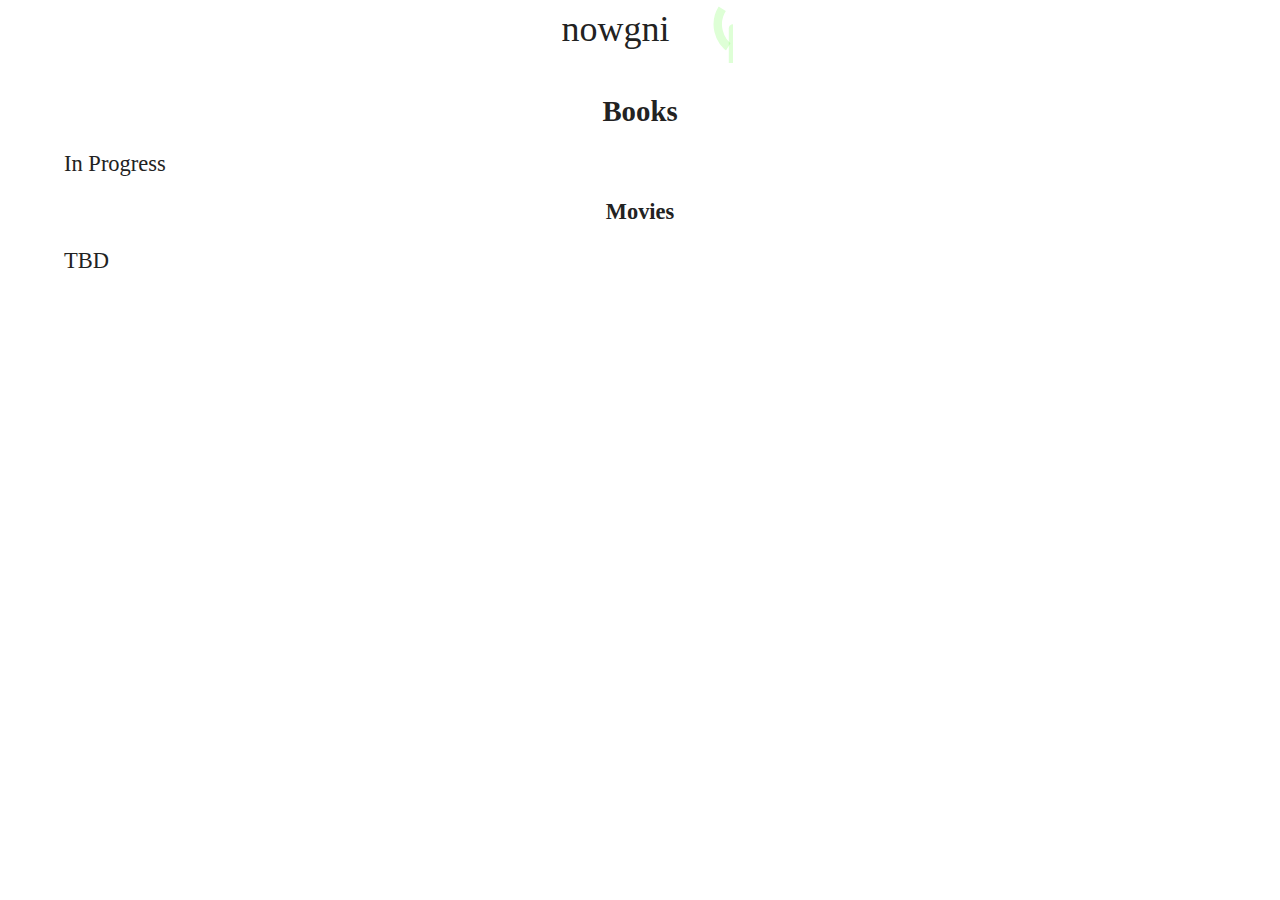
<file: i-like.html>
<!DOCTYPE html>
<html>
  <head>
    <!-- Meta Tags-->
    <meta charset="utf-8">
    <meta content="width=device-width, initial-scale=1.0" name="viewport">
    
    <!-- Title-->
    <title>Ingwon Chae</title>

    <!--Stylesheet-->
    <link rel="stylesheet" type ="text/css" href="style.css">
    <link href="https://fonts.googleapis.com/css?family=Fira+Code" rel="stylesheet">

    <!---JS file-->
    <script src="index.js"></script>

  </head>
  
  <body>
    <div class="container-parent">
      <!--Start of Nav Bar. include on all html files except for navbar.html-->
      <script id='replace-with-navbar' src="navbar.js"></script>
      <!--End of Nav Bar.-->

      <div class="container-page">
            <h1>Books</h1>
            <p>In Progress
          </p>
          <h2>Movies</h2>
          <p>TBD
        </p>
      </div>
    </div>
    
  </body>
</html>
</file>
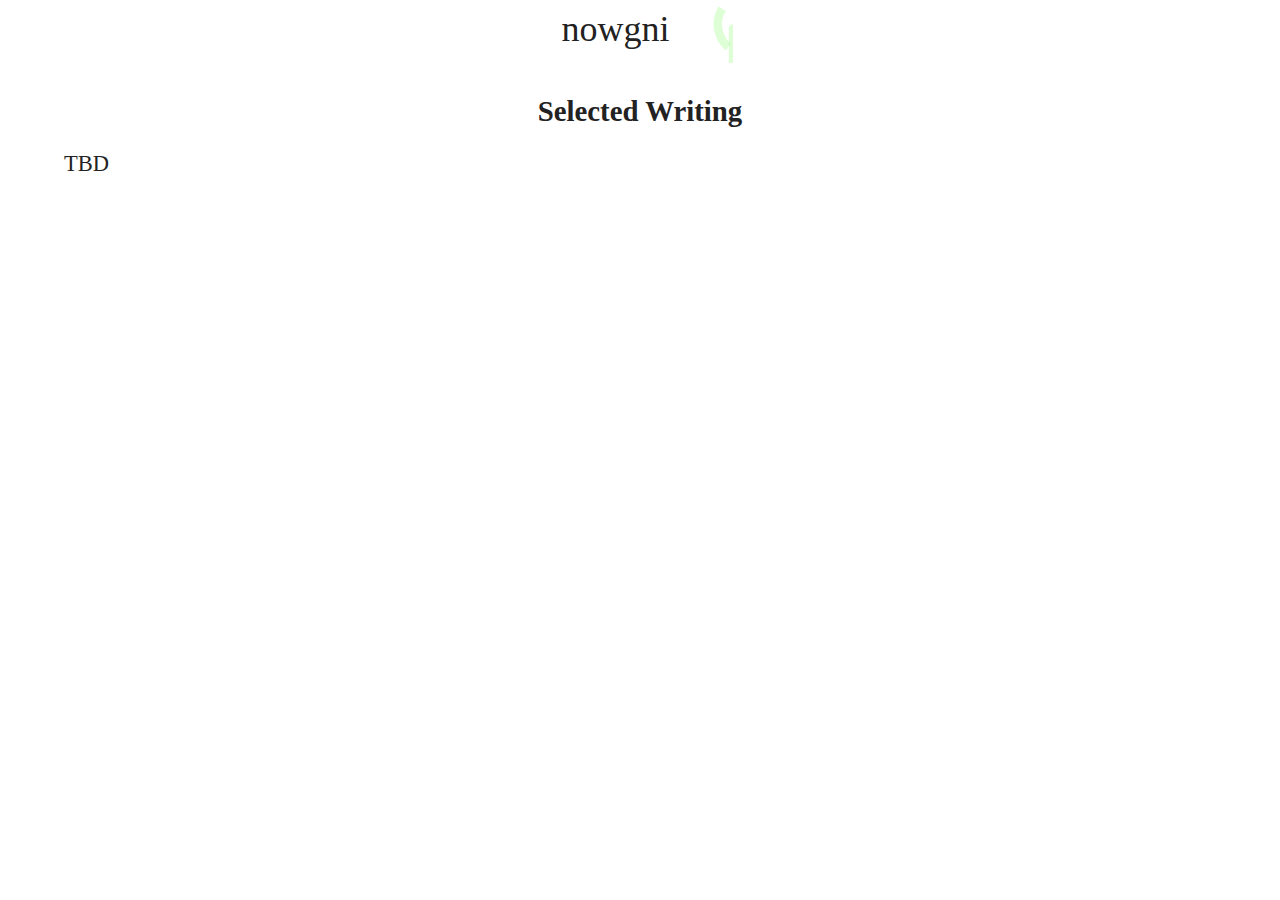
<file: writing.html>
<!DOCTYPE html>
<html>
  <head>
    <!-- Meta Tags-->
    <meta charset="utf-8">
    <meta content="width=device-width, initial-scale=1.0" name="viewport">
    
    <!-- Title-->
    <title>Ingwon Chae</title>

    <!--Stylesheet-->
    <link rel="stylesheet" type ="text/css" href="style.css">
    <link href="https://fonts.googleapis.com/css?family=Fira+Code" rel="stylesheet">

    <!---JS file-->
    <script src="index.js"></script>

  </head>
  
  <body>
    <div class="container-parent">
      <!--Start of Nav Bar. include on all html files except for navbar.html-->
      <script id='replace-with-navbar' src="navbar.js"></script>
      <!--End of Nav Bar.-->

      <div class="container-page">
            <h1>Selected Writing</h1>
            <p>TBD
          </p>
      </div>
    </div>
    
  </body>
</html>
</file>
<file: style.css>
* {
  -webkit-tap-highlight-color: transparent;
}

html, body {
    margin: 0px;
    min-height: 100vh;
    height: fit-content;
    width: 100vw;
    overscroll-behavior:none;
  }

  body {
    font-family: 'Inter';
    font-size: 62.5%;
    color: #222;
    background-color: #fff;
    opacity: 1;
    --font-family: 'Inter';
    --text-color: #222;
    --background-color: #fff;

    --patrick-font: 'EB Garamond';
    --patrick-text-transform: uppercase;
    --van-patten-font: 'Old Standard TT';
    --van-patten-text-transform: uppercase;
    --bryce-font: 'Roboto';
    --bryce-text-transform: uppercase;
    --allen-font: 'Alegreya SC', sans-serif;
    --allen-text-transform: uppercase;

    transition: all 1s ease;
    -webkit-transition: all 1s ease;
  }

  body :after {
    font-family: 'Inter';
    font-size: 62.5%;
    color: #222;
    background-color: #fff;
    opacity: 1;
    --font-family: 'Inter';
    --text-color: #222;
    --background-color: #fff;

    --patrick-font: 'EB Garamond';
    --patrick-text-transform: uppercase;
    --van-patten-font: 'Old Standard TT';
    --van-patten-text-transform: uppercase;
    --bryce-font: 'Roboto';
    --bryce-text-transform: uppercase;
    --allen-font: 'Alegreya SC', sans-serif;
    --allen-text-transform: uppercase;

    transition: all 1s ease;
    -webkit-transition: all 1s ease;
  }

  body.dark-theme {
    font-family: 'Fira Code';
    color: rgb(89, 255, 0);
    background-color: #152028;
    opacity: 1;
    --font-family: 'Fira Code';
    --text-color: rgb(89, 255, 0);
    --background-color: #152028;
    transition: all 1s ease;
    -webkit-transition: all 1s ease;
  }

  body.dark-theme :after {
    font-family: 'Fira Code';
    color: rgb(89, 255, 0);
    background-color: #152028;
    opacity: 1;
    --font-family: 'Fira Code';
    --text-color: rgb(89, 255, 0);
    --background-color: #152028;
    transition: all 1s ease;
    -webkit-transition: all 1s ease;
  }

.container-parent{
  display: flex;
  flex-direction: column;
  min-height: 100%;
  /*height: fit-content;*/
  color: var(--text-color);
  background-color: var(--background-color);
}

.container-card{
  display: flex;
  flex-direction: column;
  height: 100%;
  color: inherit;
  background-color: inherit;
  padding-top: 5px;
}

/*american psycho stuff here */
    #business-card {
      position: relative;
      margin: auto;
      margin-bottom: 2%;
      top: 0;
      right: 0;
      bottom: 0;
      left: 0;
      width: 350px;
      height: 200px;
      min-width: 36.297828vw;
      min-height: 20.78119924vw;
    }

    #business-card p {
      color: #000;
      font-size: 0.95em;
      margin: 0;
    }

    .patrick-card {
      background-color: #e3dac9;
      font-family: var(--patrick-font);
      text-transform: var(--patrick-text-transform);
    }
    .patrick-card #bottom-info {
      position: absolute;
      bottom: 0;
      left: 0;
      right: 0;
      text-align: center;
      font-size: 0.62em;
      padding: 10px;
    }
    .patrick-card #phone-number {
      position: absolute;
      top: 20px;
      left: 25px;
      font-size: 0.95em;
      margin: 0;
    }
    .patrick-card #company {
      font-size: 0.95em;
    }
    .patrick-card #murders-and-executions {
      font-size: 0.52em;
    }
    .patrick-card #first-name {
      font-size: 0.75em;
    }
    .patrick-card #last-name {
      font-size: 0.9em;
    }
    .patrick-card #title {
      font-size: 0.76em;
    }
    .patrick-card #watermark {
      display: none;
    }
    .van-patten-card {
      background-color: #f0ead6;
      font-family: var(--van-patten-font);
      text-transform: var(--van-patten-text-transform);
    }
    .van-patten-card #bottom-info {
      font-size: 0.5em;
      padding-bottom: 15px;
    }
    .van-patten-card #phone-number {
      font-size: 0.76em;
    }
    .van-patten-card #company {
      font-size: 0.76em;
    }
    .van-patten-card #murders-and-executions {
      font-size: 0.61em;
      text-transform: none;
    }
    .van-patten-card #first-name {
      font-size: 0.7em;
      font-weight: bold;
    }
    .van-patten-card #last-name {
      font-size: 0.75em;
      font-weight: bold;
    }
    .van-patten-card #title {
      font-size: 0.8em;
      text-transform: none;
    }
    .van-patten-card #watermark {
      display: none;
    }
    .bryce-card {
      background-color: white;
      font-family: var(--bryce-font);
      text-transform: var(--bryce-text-transform);
    }
    .bryce-card #bottom-info {
      font-size: 0.5em;
      padding-bottom: 15px;
    }
    .bryce-card #phone-number {
      font-size: 0.76em;
    }
    .bryce-card #company {
      font-size: 0.76em;
    }
    .bryce-card #murders-and-executions {
      font-size: 0.51em;
      text-transform: none;
    }
    .bryce-card #first-name {
      font-size: 0.7em;
    }
    .bryce-card #last-name {
      font-size: 0.75em;
    }
    .bryce-card #title {
      font-size: 0.65em;
      text-transform: none;
    }
    .bryce-card #watermark {
      display: none;
    }
    .allen-card {
      background-color: #fdfdfd;
      font-family: var(--allen-font);
      text-transform: var(--allen-text-transform);
    }
    .allen-card #bottom-info {
      font-size: 0.7em;
      padding-bottom: 15px;
    }
    .allen-card #phone-number {
      font-size: 0.9em;
    }
    .allen-card #company {
      font-size: 0.9em;
    }
    .allen-card #murders-and-executions {
      font-size: 0.51em;
    }
    .allen-card #first-name {
      font-size: 0.8em;
      font-weight: bold;
    }
    .allen-card #last-name {
      font-size: 0.9em;
      font-weight: bold;
    }
    .allen-card #title {
      font-size: 0.6em;
    }
    #phone-number {
      position: absolute;
      top: 20px;
      left: 25px;
    }
    #murders-and-executions {
      font-size: 0.52em;
    }
    #company-section {
      position: absolute;
      top: 20px;
      right: 25px;
    }
    #company-section p {
      margin: 0;
    }
    #name-and-title {
      position: absolute;
      top: 50%;
      left: 50%;
      transform: translate(-50%, -50%);
    }
    #first-name {
      display: inline-block;
    }
    #last-name {
      display: inline-block;
    }
    #title {
      text-align: center;
      font-size: 0.8em;
    }
    #bottom-info {
      position: absolute;
      bottom: 0;
      left: 0;
      right: 0;
      text-align: center;
      font-size: 0.62em;
      padding: 10px;
    }
    #watermark {
      position: absolute;
      bottom: 0;
      right: 0;
      padding: 10px;
      opacity: 0.1;
      color: black;
      font-size: 1.2vw;
    }
    @media (min-width: 1100px) {
      #business-card p {
        font-size: 1.6vw;
      }
      #murders-and-executions {
        font-size: 0.87vw;
      }
      #title {
        font-size: 1.4vw;
      }
      #bottom-info {
        font-size: 1vw;
      }
      .patrick-card #phone-number {
        font-size: 1.6vw;
      }
      .patrick-card #company {
        font-size: 1.6vw;
      }
      .patrick-card #murders-and-executions {
        font-size: 0.87vw;
      }
      .patrick-card #bottom-info {
        font-size: 1vw;
      }
      .patrick-card #title {
        font-size: 1.1vw;
      }
      .patrick-card #first-name {
        font-size: 1.25vw;
      }
      .patrick-card #last-name {
        font-size: 1.6vw;
      }

      .van-patten-card #phone-number {
        font-size: 1.1vw;
      }
      .van-patten-card #company {
        font-size: 1.1vw;
      }
      .van-patten-card #murders-and-executions {
        font-size: 0.89vw;
        text-transform: none;
      }
      .van-patten-card #bottom-info {
        font-size: 0.8vw;
        padding-bottom: 35px;
      }
      .van-patten-card #title {
        font-size: 1.5vw;
        text-transform: none;
      }
      .van-patten-card #first-name {
        font-size: 1.4vw;
      }
      .van-patten-card #last-name {
        font-size: 1.6vw;
        font-weight: bold;
      }
      .bryce-card #phone-number {
        padding-top: 20px;
        font-size: 1.1vw;
      }
      .bryce-card #company {
        padding-top: 20px;
        font-size: 1.1vw;
      }
      .bryce-card #murders-and-executions {
        font-size: 0.74vw;
        text-transform: none;
      }
      .bryce-card #bottom-info {
        font-size: 0.9vw;
        padding-bottom: 20px;
      }
      .bryce-card #title {
        font-size: 1.2vw;
        text-transform: none;
      }
      .bryce-card #first-name {
        font-size: 1.4vw;
      }
      .bryce-card #last-name {
        font-size: 1.6vw;
      }
      .allen-card #phone-number {
        font-size: 1.2vw;
      }
      .allen-card #company {
        font-size: 1.2vw;
      }
      .allen-card #murders-and-executions {
        font-size: 0.685vw;
      }
      .allen-card #bottom-info {
        font-size: 1.2vw;
        padding-bottom: 20px;
      }
      .allen-card #title {
        font-size: 1.2vw;
      }
      .allen-card #first-name {
        font-size: 1.6vw;
        font-weight: bold;
      }
      .allen-card #last-name {
        font-size: 1.8vw;
        font-weight: bold;
      }
    }

/* navbar stuff here */ 

  .navbar {
    display: flex;
    top: 0;
    left: 0;
    right: 0;
    width: 100%;
    z-index: 100;
    margin: auto;
    margin-left: auto;
    margin-right: auto;
    position: -webkit-sticky;
    position: sticky;
    justify-content: safe center;
    background-color: var(--background-color);
    color: var(--text-color);
    opacity: 1
  }
  
  .navbar-fixed {
    display: flex;
    top: 0;
    margin: auto;
    margin-left: auto;
    margin-right: auto;
    z-index: 100;
    position: fixed;
    justify-content: safe center;

    width: 100%;
    transition: top 3s;
    background-color: var(--background-color);
    color: var(--text-color);
    opacity: 1
}

  .left-empty-space {
    margin-left: 0 auto;
  }

  .right-empty-space {
    margin-right: 0 auto;
  }

  .dropdown {
    top: 0;
    overflow: hidden;
    background-color: inherit;
    color: inherit;
    opacity: 1;
    justify-content: right;
    margin-right: 0;
    padding-right: 0;
  }

  .dropbtn {
    font-size: 36px;
    background-color: inherit;
    color: inherit;
    opacity: 1;
    border: none;
    font-family: inherit;
    padding-left: 14px;
    padding-right: 0;
    padding-top: 8px;
    padding-bottom: 8px;
    justify-content: right;
    margin-right: 0;
    cursor: pointer;
  }

  .dropdown-content {
    display: none;
    position: absolute;
    background-color: inherit;
    color: inherit;
    z-index: 1000;
    margin: auto;
    margin-left: auto;
    margin-right: auto;
  }

  .dropdown-content a {
    background-color: inherit;
    color: inherit;
    text-decoration: none;
    display: block;
    font-size: 24px;
    opacity: 1;
    padding-left: 16px;
    padding-right: 16px;
    margin: 16px;
  }

  .show {display:block;}

  /* The switch - the box around the slider */

  .power-switch {
    --color-invert: rgb(89, 255, 50);
    --width: 63px;
    --height: 63px;
    margin-left: 0;
    padding-left: 0;
    position: relative;
    display: flex;
    justify-content: left;
    width: var(--width);
    height: var(--height);  

  }
  .power-switch .button {
    width: 100%;
    height: 100%;
    display: flex;
    margin-left:0;
    padding-left: 0;
    justify-content: left;
    position: relative;
  }
  .power-switch .button:after {
    content: "";
    width: 100%;
    height: 100%;
    position: absolute;
    background: radial-gradient(circle closest-side, var(--color-invert), transparent);
    /*filter: blur(20px);*/
    opacity: 0;
    transition: opacity 1s ease, transform 1s ease;
    transform: perspective(1px) translateZ(0);
    -webkit-backface-visibility: hidden;
            backface-visibility: hidden;
  }
  .power-switch .button .power-on,
  .power-switch .button .power-off {
    height: 100%;
    width: 100%;
    position: absolute;
    z-index: 1;
    fill: none;
    stroke: var(--color-invert);
    stroke-width: 10px;
    stroke-linecap: round;
    stroke-linejoin: round;
  }

  .power-switch .button .power-on .line,
  .power-switch .button .power-off .line {
    opacity: 0.2;
  }
  .power-switch .button .power-on .circle,
  .power-switch .button .power-off .circle {
    opacity: 0.2;
    transform: rotate(-58deg);
    transform-origin: center 33px;
    stroke-dasharray: 220;
    stroke-dashoffset: 40;
  }
  .power-switch .button .power-on {
    filter: drop-shadow(0px 0px 6px rgba(255, 255, 255, 1)); 
  }

  .power-switch .button .power-on .line {
    opacity: 0;
    transition: opacity 0.3s ease 1s;
  }
  .power-switch .button .power-on .circle {
    opacity: 1;
    stroke-dashoffset: 220;
    transition: transform 0s ease, stroke-dashoffset 1s ease 0s;
  }
  .power-switch input {
    position: absolute;
    height: 100%;
    width: 100%;
    z-index: 2;
    cursor: pointer;
    opacity: 0;
  }
  .power-switch input:checked + .button:after {
    opacity: 0.20;
    transform: scale(2) perspective(1px) translateZ(0);
    -webkit-backface-visibility: hidden;
            backface-visibility: hidden;
    transition: opacity 0.5s ease, transform 0.5s ease;
  }
  .power-switch input:checked + .button .power-on,
  .power-switch input:checked + .button .power-off {
    -webkit-animation: click-animation 0.3s ease forwards;
            animation: click-animation 0.3s ease forwards;
    transform: scale(1);
  }
  .power-switch input:checked + .button .power-on .line,
  .power-switch input:checked + .button .power-off .line {
    -webkit-animation: line-animation 0.8s ease-in forwards;
            animation: line-animation 0.8s ease-in forwards;
  }
  .power-switch input:checked + .button .power-on .circle,
  .power-switch input:checked + .button .power-off .circle {
    transform: rotate(302deg);
  }
  .power-switch input:checked + .button .power-on .line {
    opacity: 1;
    transition: opacity 0.05s ease-in 0.55s;
  }
  .power-switch input:checked + .button .power-on .circle {
    transform: rotate(302deg);
    stroke-dashoffset: 40;
    transition: transform 0.4s ease 0.2s, stroke-dashoffset 0.4s ease 0.2s;
  }
  
  @-webkit-keyframes line-animation {
    0% {
      transform: translateY(0);
    }
    10% {
      transform: translateY(10px);
    }
    40% {
      transform: translateY(-25px);
    }
    60% {
      transform: translateY(-25px);
    }
    85% {
      transform: translateY(10px);
    }
    100% {
      transform: translateY(0px);
    }
  }
  
  @keyframes line-animation {
    0% {
      transform: translateY(0);
    }
    10% {
      transform: translateY(10px);
    }
    40% {
      transform: translateY(-25px);
    }
    60% {
      transform: translateY(-25px);
    }
    85% {
      transform: translateY(10px);
    }
    100% {
      transform: translateY(0px);
    }
  }
  @-webkit-keyframes click-animation {
    0% {
      transform: scale(1);
    }
    50% {
      transform: scale(0.9);
    }
    100% {
      transform: scale(1);
    }
  }
  @keyframes click-animation {
    0% {
      transform: scale(1);
    }
    50% {
      transform: scale(0.9);
    }
    100% {
      transform: scale(1);
    }
  }

  
  .container-page {
    margin-top: 2rem;
    margin-left: 4rem;
    margin-right: 4rem;
    margin-bottom: 2rem;
    min-height: 600px;
    background-color: var(--background-color);
    color: var(--text-color);
  }

  .container-page .content {
    width: 100%;
  }
  
  .container-page .content .header {
    width: 100%;
    text-align: center;
    position: sticky;
    background-color: var(--background-color);
    z-index: 99;
    top: 60px;
    padding-bottom: 12px;
  }

  .container-page .content .sub-header {
    width: 100%;
    text-align: center;
    position: sticky;
    background-color: var(--background-color);
    z-index: 99;
    top: 100px;
    padding-bottom: 8px;
  }

  .container-page #welcome {
    text-align: center;
  }

  .container-page h1{
    font-size: 1.8rem;
  }

  .container-page h2{
    font-size: 1.4rem;
  }

  .container-page h3{
    font-size: 1.15rem;
  }

  .container-page h1,h2,h3 {
    margin-top: auto;
    margin-left: auto;
    margin-right: auto;
    margin-bottom: auto;
    text-decoration: none;
    text-align: center;
    background-color: inherit;
    color: inherit;
  }

  .container-page a {
    margin-top: auto;
    margin-left: auto;
    margin-right: auto;
    margin-bottom: auto;
    text-align: center;
    text-decoration: none;
    background-color: inherit;
    color: inherit;
  }

  .container-page #selected-writing{
    text-align: center;
  }
  


  @media all and (orientation: landscape) {
    .container-page p {
    font-size: 2.5vmin;
    }
  }

  @media all and (orientation: portrait) {
    .container-page p {
    font-size: 2vmax;
    }
  }

  /*contact page here*/

  #contact {
    background-color: inherit;
    color: inherit;
    margin: auto;
    margin-left: auto;
    margin-right: auto;
    text-align: center;
    justify-content: center;
  }

  #contact p {
    background-color: inherit;
    color: inherit;
    margin: auto;
    margin-left: auto;
    margin-right: auto;
    justify-content: center;
    text-align: center;
    font-size: 1.4rem;
  }

  #contact a {
    background-color: inherit;
    color: inherit;
    text-decoration: none;
  }

  #onlyFans {
    display: block;
    z-index: 1;
    font-size: 1.4rem;
    cursor: pointer;
  }
  #onlyFans-checkbox {
    display: none;
  }
  #onlyFans-checkbox:checked + #onlyFans:after {
    content: "Wtf u actually clicked? relax..";
    position: relative;
    top: 0;
    left: 0;
    bottom: 0;
    display: block;
    font-size: 1.4rem;
    z-index: 1;
    overflow: hidden;
    background-color: var(--background-color);
    color: var(--text-color);
    cursor: pointer;
  }
</file>
